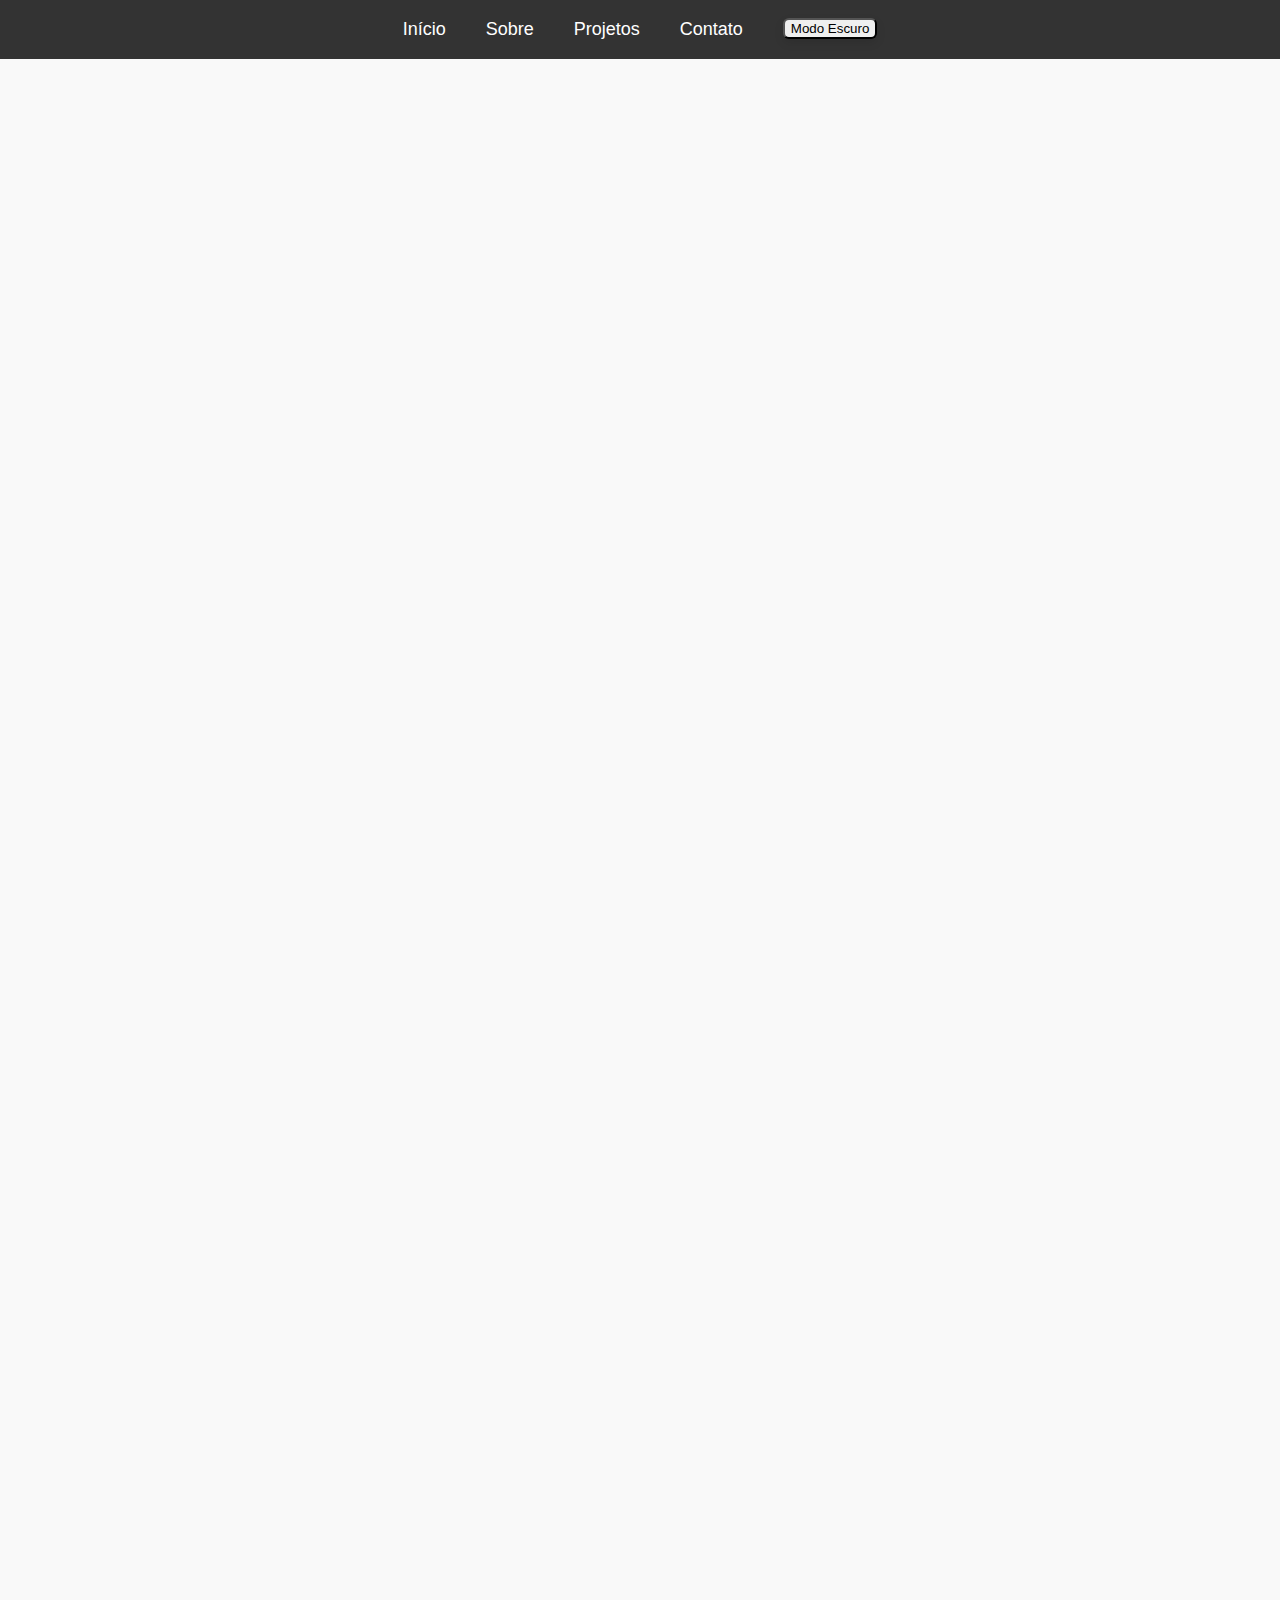
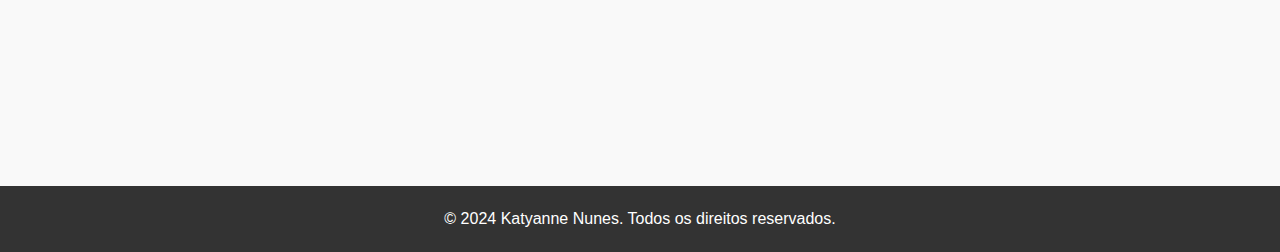
<file: portfolio/index.html>
<!DOCTYPE html>
<html lang="pt-BR">
<head>
    <meta charset="UTF-8">
    <meta name="viewport" content="width=device-width, initial-scale=1.0">
    <title>Katyanne Nunes | Portfolio</title>
    <link rel="stylesheet" href="css/styles.css">
    <link href="https://fonts.googleapis.com/css2?family=Montserrat:wght@400;600&display=swap" rel="stylesheet">
    <script defer src="js/scripts.js"></script>
</head>
<body>
    <header>
        <nav aria-label="Navegação principal">
            <ul>
                <li><a href="#home">Início</a></li>
                <li><a href="#about">Sobre</a></li>
                <li><a href="#projects">Projetos</a></li>
                <li><a href="#contact">Contato</a></li>
                <li><button id="toggle-dark-mode" aria-label="Alternar modo escuro">Modo Escuro</button></li>
            </ul>
        </nav>
    </header>
    
    <main>
        <section id="home" class="hero" tabindex="0">
            <div class="hero-content">
                <img src="img/professional-photo.jpg" alt="Foto profissional de Katyanne Roberta Ramos Nunes" class="profile-photo">
                <div class="hero-text">
                    <h1>Katyanne Roberta Ramos Nunes</h1>
                    <p>Desenvolvedora Backend Java</p>
                </div>
            </div>
        </section>
        
        <section id="projects" tabindex="0">
            <h1>Meus Projetos</h1>
            <div class="projects-container">
                <div class="project-card">
                    <h2>Projeto 1</h2>
                    <p>Descrição do projeto.</p>
                    <a href="https://link-para-o-projeto-1.com" target="_blank" rel="noopener noreferrer">Ver Projeto</a>
                </div>
                <div class="project-card">
                    <h2>Projeto 2</h2>
                    <p>Descrição do projeto 2.</p>
                    <a href="https://link-para-o-projeto-2.com" target="_blank" rel="noopener noreferrer">Ver Projeto</a>
                </div>
                <!-- Adicione mais projetos aqui -->
            </div>
        </section>
        
        <section id="about" tabindex="0">
            <h1>Sobre Mim</h1>
            <div class="about-container">
                <p>Texto sobre mim e minha carreira.</p>
            </div>
        </section>
        
        <section id="contact" tabindex="0">
            <h1>Contato</h1>
            <p>Você pode me encontrar nas redes sociais:</p>
            <ul>
                <li><a href="https://linkedin.com/in/seuperfil" target="_blank" rel="noopener noreferrer">LinkedIn</a></li>
                <li><a href="https://github.com/seuperfil" target="_blank" rel="noopener noreferrer">GitHub</a></li>
                <li><a href="https://twitter.com/seuperfil" target="_blank" rel="noopener noreferrer">Twitter</a></li>
                <!-- Adicione mais links de redes sociais se desejar -->
            </ul>
        </section>
    </main>

    <footer>
        <p>&copy; 2024 Katyanne Nunes. Todos os direitos reservados.</p>
    </footer>
</body>
</html>
</file>
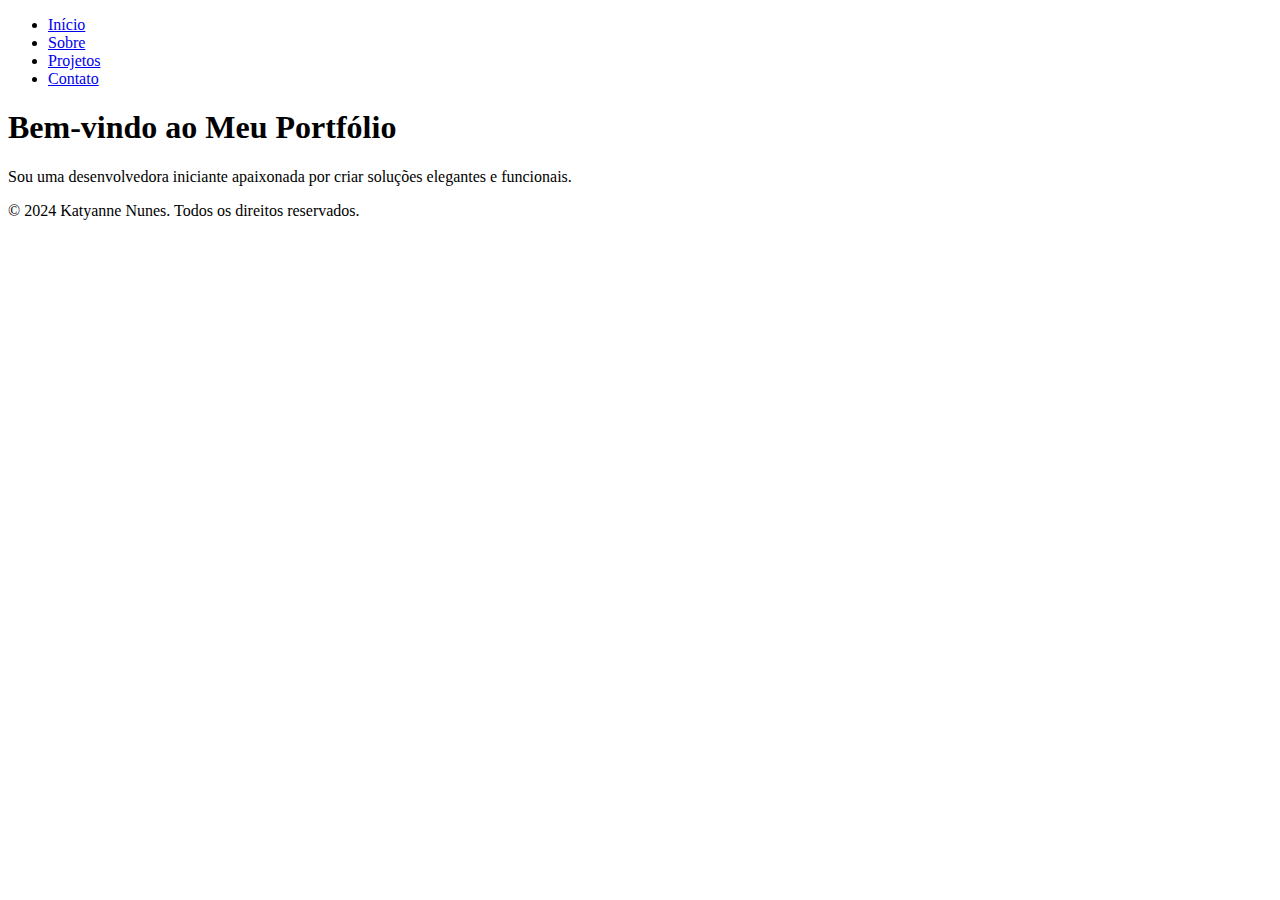
<file: portifolio/index.html>
<!DOCTYPE html>
<html lang="en">
<head>
    <meta charset="UTF-8">
    <meta name="viewport" content="width=device-width, initial-scale=1.0">
    <title>Meu Portfólio</title>
    <link rel="stylessheet" hrel="css/styles.css">
</head>
<body>
    <header>
        <nav>
            <ul>
                <li><a href="index.html">Início</a></li>
                <li><a href="about.html">Sobre</a></li>
                <li><a href="projects.html">Projetos</a></li>
                <li><a href="contact.html">Contato</a></li>
            </ul>
        </nav>
    </header>
    <main>
        <section class="hero">
            <h1>Bem-vindo ao Meu Portfólio</h1>
            <p>Sou uma desenvolvedora iniciante apaixonada por criar soluções elegantes e funcionais.</p>
        </section>
    </main>
    <footer>
        <p>&copy; 2024 Katyanne Nunes. Todos os direitos reservados.</p>
    </footer>
</body>
</html>
</file>
<file: portfolio/css/styles.css>
:root {
    --primary-color: #333;
    --secondary-color: #fff;
    --accent-color: #0056b3;
    --background-color: #f9f9f9;
    --text-color: #333;
}

body.dark-mode {
    --primary-color: #fff;
    --secondary-color: #333;
    --accent-color: #0056b3;
    --background-color: #222;
    --text-color: #f9f9f9;
}

body {
    font-family: 'Roboto', sans-serif;
    margin: 0;
    padding: 0;
    background-color: var(--background-color);
    color: var(--text-color);
    line-height: 1.6;
    box-sizing: border-box;
}

header {
    background-color: var(--primary-color);
    color: var(--secondary-color);
    padding: 15px 0;
    position: fixed;
    width: 100%;
    top: 0;
    z-index: 1000;
}

/* Transição suave em links e botões */
a, button {
    transition: background-color 0.3s ease, color 0.3s ease, transform 0.3s ease;
}

a:hover, button:hover {
    transform: scale(1.05);
    background-color: #0056b3;
}

a:focus, button:focus {
    outline: none;
    box-shadow: 0 0 5px rgba(0, 86, 179, 0.7);
}

/* Animação ao rolar para seções */
section {
    opacity: 0;
    transform: translateY(50px);
    transition: opacity 0.6s ease-out, transform 0.6s ease-out;
}

section.visible {
    opacity: 1;
    transform: translateY(0);
}

button, .project-card a {
    border-radius: 6px;
    box-shadow: 0 4px 10px rgba(0, 0, 0, 0.1);
    transition: all 0.3s ease;
}

button:hover, .project-card a:hover {
    background-color: #004080;
    transform: scale(1.05);
    box-shadow: 0 6px 14px rgba(0, 0, 0, 0.15);
}

nav ul {
    list-style: none;
    display: flex;
    justify-content: center;
    padding: 0;
    margin: 0;
}

nav ul li {
    margin: 0 20px;
}

nav ul li a {
    color: var(--secondary-color);
    text-decoration: none;
    font-weight: 500;
    font-size: 18px;
}

nav ul li a:hover,
nav ul li a:focus {
    color: var(--accent-color);
    outline: none;
}

main {
    padding-top: 80px;
}

.hero {
    display: flex;
    align-items: center;
    justify-content: center;
    text-align: center;
    padding: 80px 20px;
    background-color: var(--background-color);
}

.hero .profile-photo {
    border-radius: 50%;
    width: 180px;
    height: 180px;
    object-fit: cover;
    box-shadow: 0 4px 10px rgba(0, 0, 0, 0.1);
}

.hero-text {
    margin-top: 20px;
}

.hero-text h1 {
    font-size: 2.5rem;
    margin: 10px 0;
    color: var(--primary-color);
}

.hero-text p {
    font-size: 1.2rem;
    color: var(--text-color);
}

section {
    padding: 60px 20px;
    margin: 40px 0;
}

section h1 {
    text-align: center;
    font-size: 2rem;
    margin-bottom: 20px;
    color: var(--primary-color);
}

.projects-container {
    display: flex;
    flex-wrap: wrap;
    justify-content: center;
    gap: 20px;
}

.project-card {
    background-color: var(--secondary-color);
    border: 1px solid #ddd;
    border-radius: 8px;
    padding: 20px;
    width: 280px;
    text-align: center;
    box-shadow: 0 2px 8px rgba(0, 0, 0, 0.1);
}

.project-card {
    transition: transform 0.3s ease, box-shadow 0.3s ease;
}

.project-card:hover {
    transform: translateY(-10px);
    box-shadow: 0 8px 20px rgba(0, 0, 0, 0.1);
}

.project-card h2 {
    margin-top: 0;
    font-size: 1.5rem;
}

.project-card p {
    font-size: 1rem;
    margin: 10px 0;
}

.project-card a {
    display: inline-block;
    margin-top: 10px;
    padding: 10px 15px;
    background-color: var(--accent-color);
    color: #fff;
    text-decoration: none;
    border-radius: 4px;
    font-size: 1rem;
}

.project-card a:hover {
    background-color: #003f7f;
}

footer {
    text-align: center;
    padding: 20px;
    background-color: var(--primary-color);
    color: var(--secondary-color);
}

footer p {
    margin: 0;
}

body.dark-mode {
    background-color: var(--background-color);
    color: var(--text-color);
}

@media (max-width: 768px) {
    .hero {
        flex-direction: column;
    }
    .projects-container {
        flex-direction: column;
    }
    .project-card {
        width: 90%;
    }
}
</file>
